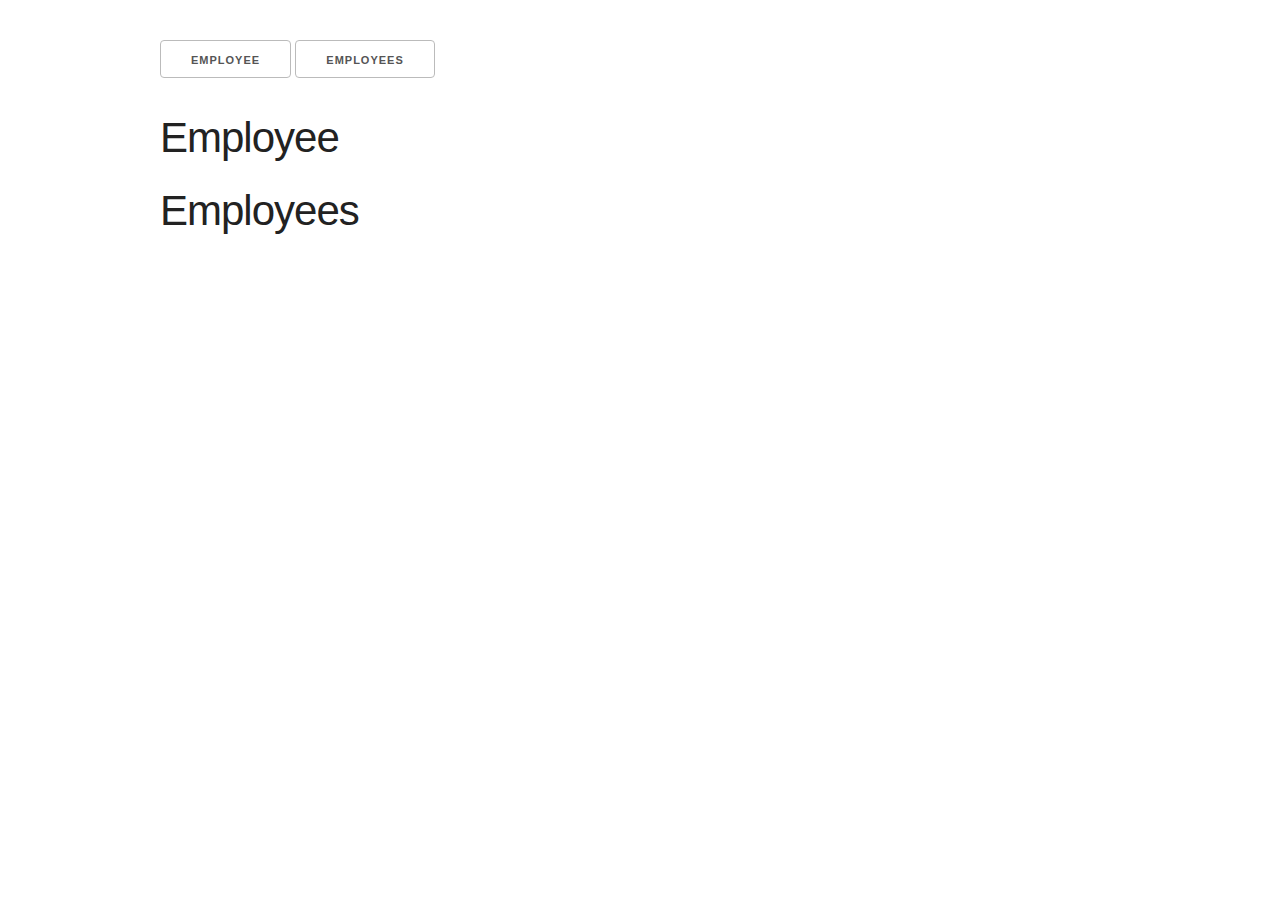
<file: AJAXJSON/index.html>
<!DOCTYPE html>
<html lang="en">
<head>
    <meta charset="UTF-8">
    <meta name="viewport" content="width=device-width, initial-scale=1.0">
    <meta http-equiv="X-UA-Compatible" content="ie=edge">
    <title>JavaScript | JSON & AJAX</title>
    <link rel="stylesheet" href="css/normalize.css">
    <link rel="stylesheet" href="css/skeleton.css">
</head>
<body>
    <div class="container">
        <button id="button1">Employee</button>
        <button id="button2">Employees</button>
        <br><br>
        <h2>Employee</h2>
        <div id="employee"></div>
        <h2>Employees</h2>
        <div id="employees"></div>

        <script src="app.js"></script>
    </div>


    <style>
        .container {
            margin-top: 40px;
        }
    </style>
</body>
</html>
</file>
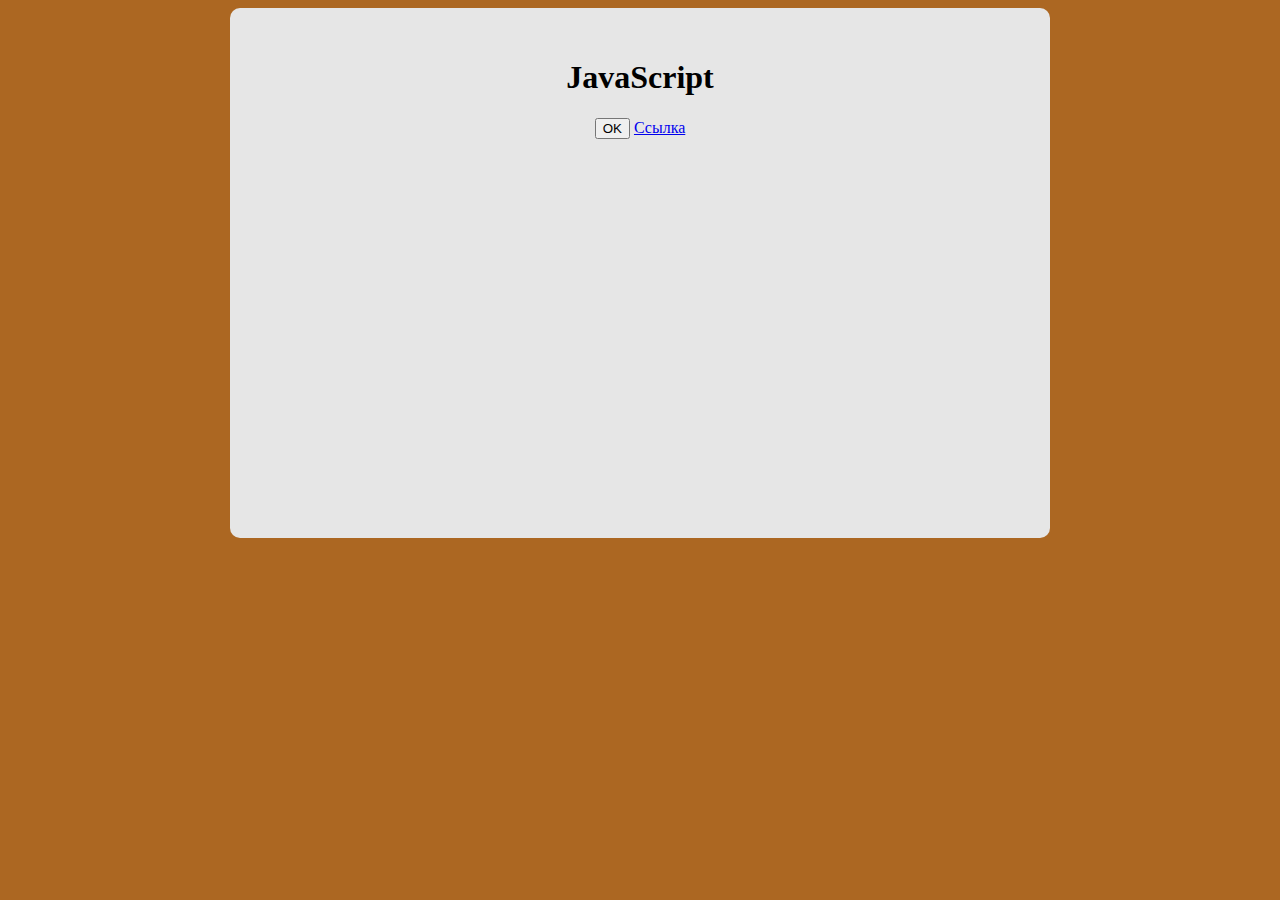
<file: courses/index.html>
<!DOCTYPE html>
<html>
	<head>
		<meta http-equiv="Content-Type" content="text/html; charset=utf-8" />
		<link rel="stylesheet" href="css/style.css"/>
		<title>JavaScript</title>
	</head>
	
	<script src="js/script.js"></script>

	<body>
		<div class="wrap">
			<div class="karkas">
			<h1>JavaScript</h1>
			
			<script>
				
				var a = 20;
				
			</script>
			
			<input type="button" value="OK" onClick="alert(i + a)">
			
			<a href="javascript:new Date().toLocaleTimeString()">Ссылка</a>
			</div>    	
		</div>
		
		
	</body>

</html>
</file>
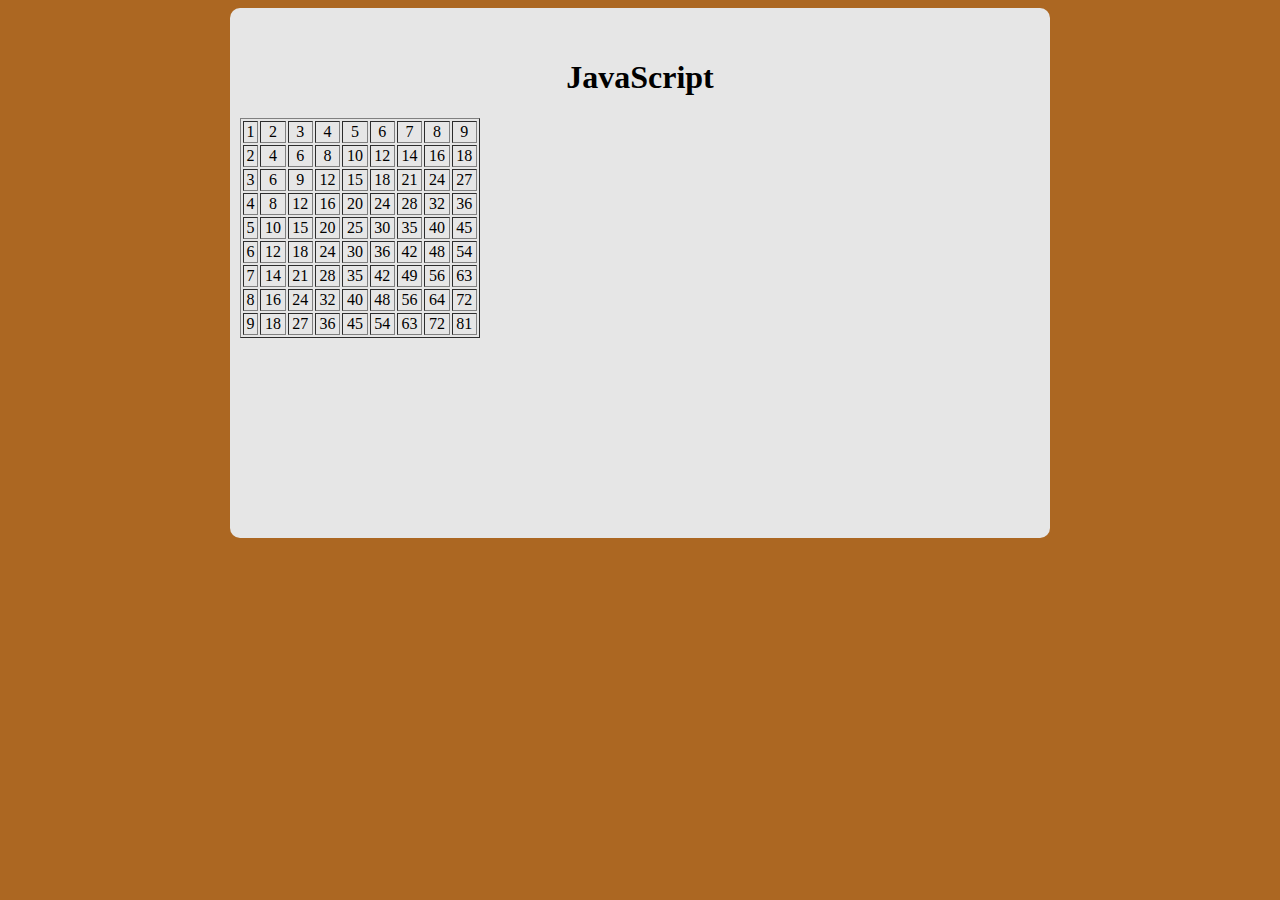
<file: courses_2/index.html>
<!DOCTYPE html>
<html>
	<head>
		<meta http-equiv="Content-Type" content="text/html; charset=utf-8" />
		<link rel="stylesheet" href="css/style.css"/>
		
		<title>JavaScript</title>
	</head>
	
	

	<body>
		<div class="wrap">
			<div id="karkas" class="karkas">
				<h1>JavaScript</h1>
			</div>    	
		</div>
		
		<script src="js/script.js"></script>
	</body>

</html>
</file>
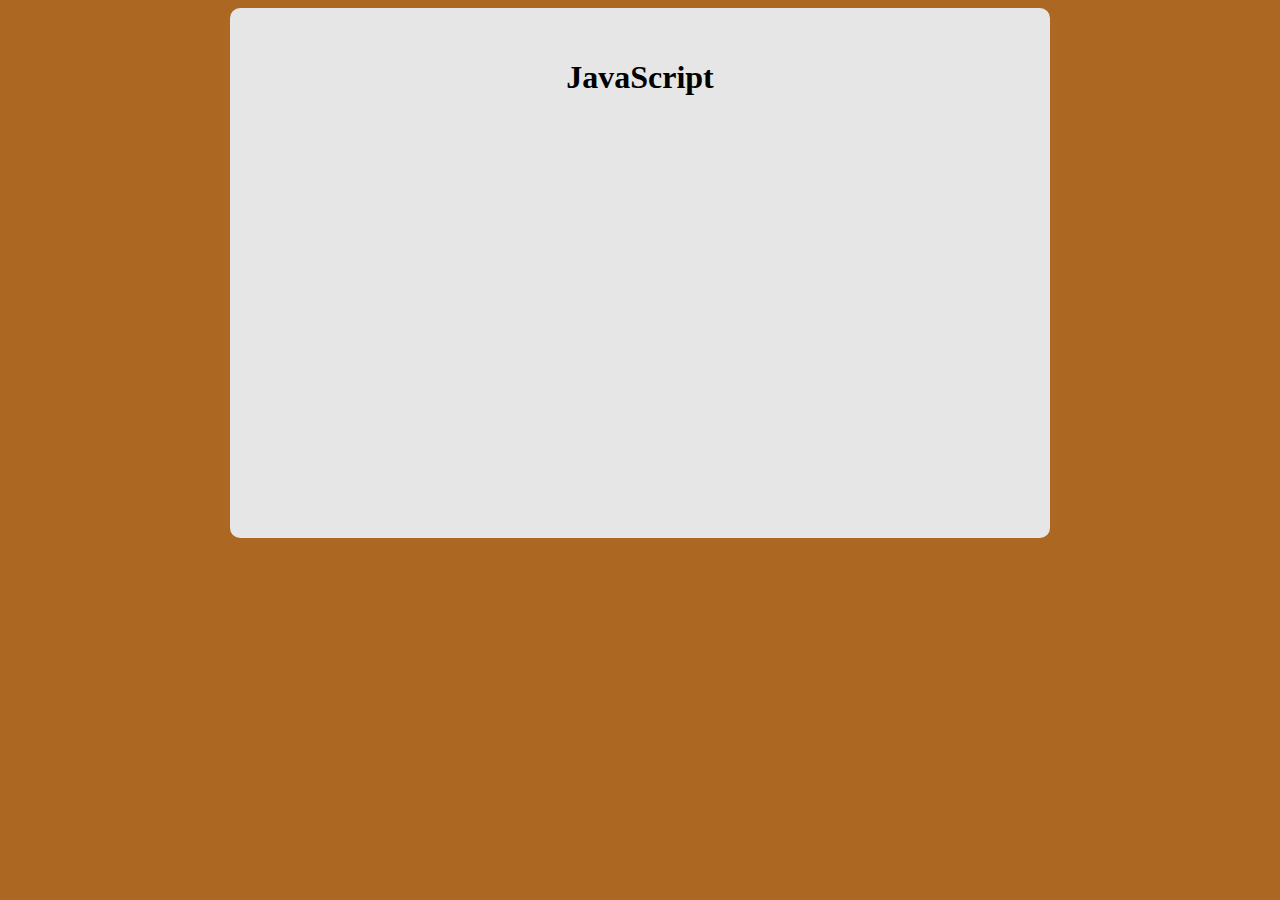
<file: courses_3/index.html>
<!DOCTYPE html>
<html>
	<head>
		<meta http-equiv="Content-Type" content="text/html; charset=utf-8" />
		<link rel="stylesheet" href="css/style.css"/>
		<script src="js/script.js"></script>
		<title>JavaScript</title>
	</head>
	
	

	<body>
		<div class="wrap">
			<div id="karkas" class="karkas">
				<h1>JavaScript</h1>
			</div>    	
		</div>
		
		
	</body>

</html>
</file>
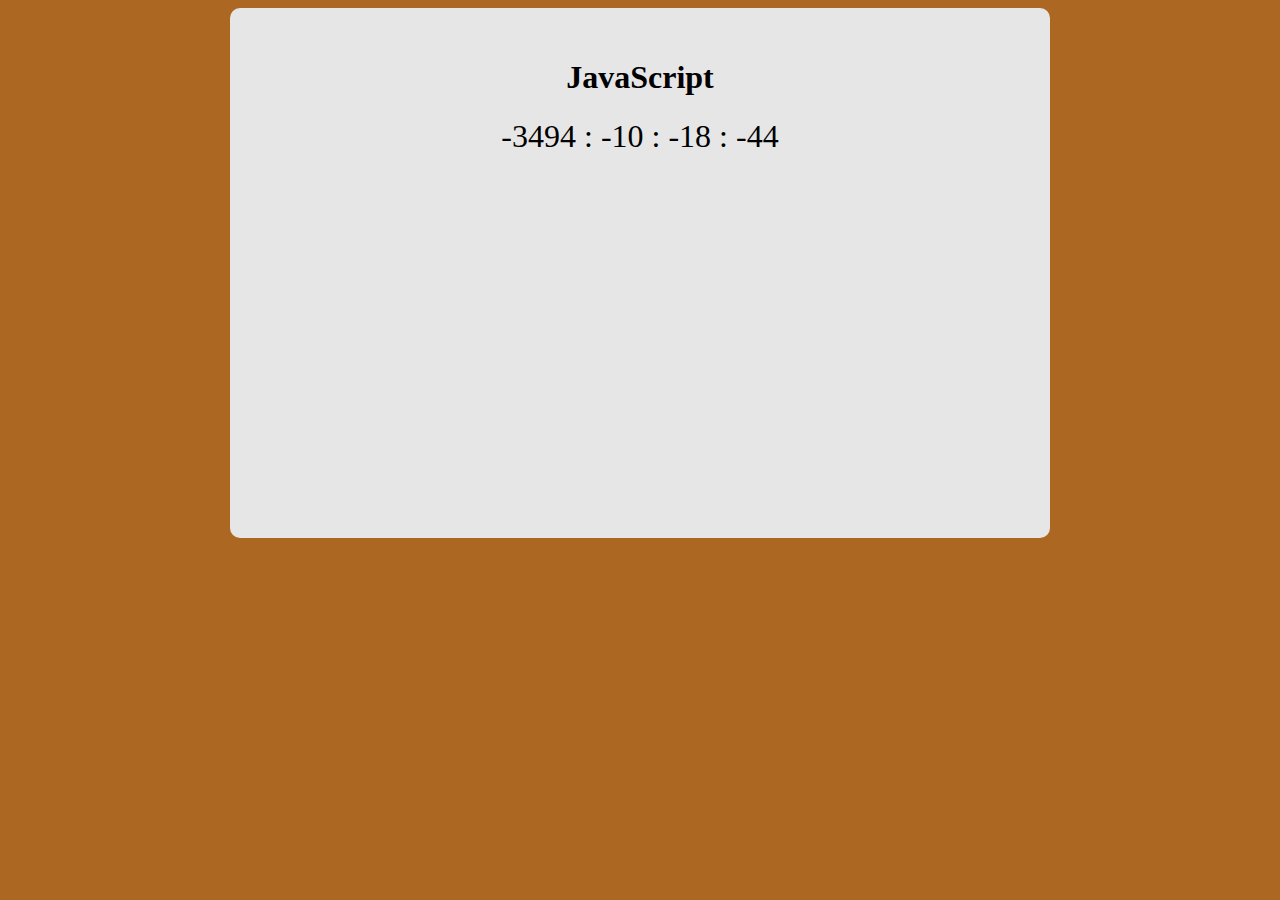
<file: courses_5/index.html>
<!DOCTYPE html>
<html>
	<head>
		<meta http-equiv="Content-Type" content="text/html; charset=utf-8" />
		<link rel="stylesheet" href="css/style.css"/>
		<script src="js/script.js"></script>
		<title>JavaScript</title>
	</head>
	
	

	<body>
		<div class="wrap">
			<div id="karkas" class="karkas">
				<h1>JavaScript</h1>
				 <div style="font-size: 2em; align:center" id="clock"></div>
			</div>    	
		</div>
		
		
	</body>

</html>
</file>
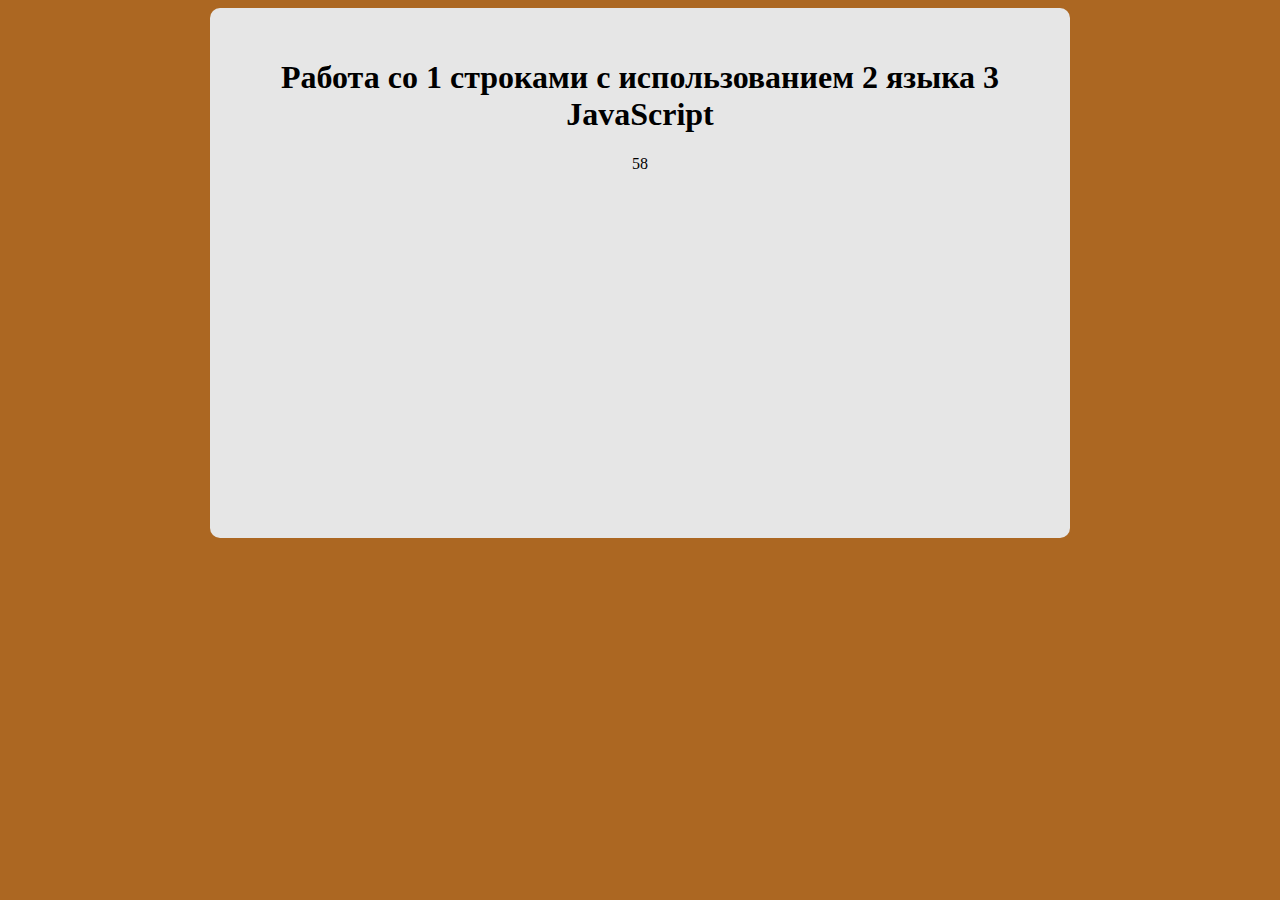
<file: courses_6/index.html>
<!DOCTYPE html>
<html>
	<head>
		<meta http-equiv="Content-Type" content="text/html; charset=utf-8" />
		<link rel="stylesheet" href="css/style.css"/>
		<script src="js/script.js"></script>
		<title>JavaScript</title>
	</head>
	
	

	<body>
		<div class="wrap">
			<div id="karkas" class="karkas">
				<h1 id="head">Работа со 1 строками с использованием 2 языка 3 JavaScript</h1>
				
				 <div id="result"></div>
			</div>    	
		</div>
		
		
	</body>

</html>
</file>
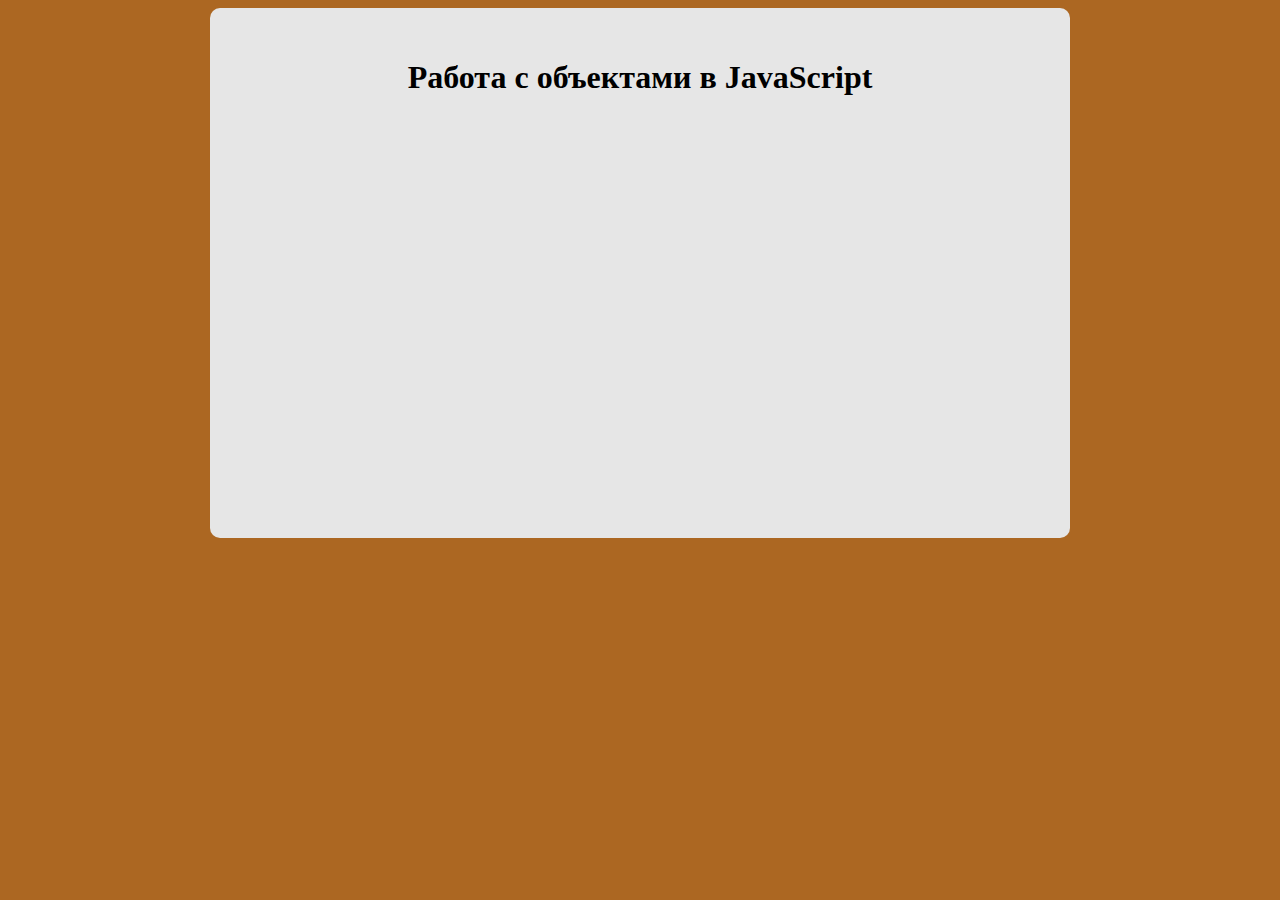
<file: courses_7/index.html>
<!DOCTYPE html>
<html>
	<head>
		<meta http-equiv="Content-Type" content="text/html; charset=utf-8" />
		<link rel="stylesheet" href="css/style.css"/>
		<script src="js/script.js"></script>
		<title>JavaScript</title>
	</head>
	
	

	<body>
		<div class="wrap">
			<div id="karkas" class="karkas">
				<h1 id="head">Работа с объектами в JavaScript</h1>
				 <div id="result"></div>
			</div>    	
		</div>
		
		
	</body>

</html>
</file>
<file: AJAXJSON/css/skeleton.css>
/*
* Skeleton V2.0.4
* Copyright 2014, Dave Gamache
* www.getskeleton.com
* Free to use under the MIT license.
* http://www.opensource.org/licenses/mit-license.php
* 12/29/2014
*/


/* Table of contents
––––––––––––––––––––––––––––––––––––––––––––––––––
- Grid
- Base Styles
- Typography
- Links
- Buttons
- Forms
- Lists
- Code
- Tables
- Spacing
- Utilities
- Clearing
- Media Queries
*/


/* Grid
–––––––––––––––––––––––––––––––––––––––––––––––––– */
.container {
  position: relative;
  width: 100%;
  max-width: 960px;
  margin: 0 auto;
  padding: 0 20px;
  box-sizing: border-box; }
.column,
.columns {
  width: 100%;
  float: left;
  box-sizing: border-box; }

/* For devices larger than 400px */
@media (min-width: 400px) {
  .container {
    width: 85%;
    padding: 0; }
}

/* For devices larger than 550px */
@media (min-width: 550px) {
  .container {
    width: 80%; }
  .column,
  .columns {
    margin-left: 4%; }
  .column:first-child,
  .columns:first-child {
    margin-left: 0; }

  .one.column,
  .one.columns                    { width: 4.66666666667%; }
  .two.columns                    { width: 13.3333333333%; }
  .three.columns                  { width: 22%;            }
  .four.columns                   { width: 30.6666666667%; }
  .five.columns                   { width: 39.3333333333%; }
  .six.columns                    { width: 48%;            }
  .seven.columns                  { width: 56.6666666667%; }
  .eight.columns                  { width: 65.3333333333%; }
  .nine.columns                   { width: 74.0%;          }
  .ten.columns                    { width: 82.6666666667%; }
  .eleven.columns                 { width: 91.3333333333%; }
  .twelve.columns                 { width: 100%; margin-left: 0; }

  .one-third.column               { width: 30.6666666667%; }
  .two-thirds.column              { width: 65.3333333333%; }

  .one-half.column                { width: 48%; }

  /* Offsets */
  .offset-by-one.column,
  .offset-by-one.columns          { margin-left: 8.66666666667%; }
  .offset-by-two.column,
  .offset-by-two.columns          { margin-left: 17.3333333333%; }
  .offset-by-three.column,
  .offset-by-three.columns        { margin-left: 26%;            }
  .offset-by-four.column,
  .offset-by-four.columns         { margin-left: 34.6666666667%; }
  .offset-by-five.column,
  .offset-by-five.columns         { margin-left: 43.3333333333%; }
  .offset-by-six.column,
  .offset-by-six.columns          { margin-left: 52%;            }
  .offset-by-seven.column,
  .offset-by-seven.columns        { margin-left: 60.6666666667%; }
  .offset-by-eight.column,
  .offset-by-eight.columns        { margin-left: 69.3333333333%; }
  .offset-by-nine.column,
  .offset-by-nine.columns         { margin-left: 78.0%;          }
  .offset-by-ten.column,
  .offset-by-ten.columns          { margin-left: 86.6666666667%; }
  .offset-by-eleven.column,
  .offset-by-eleven.columns       { margin-left: 95.3333333333%; }

  .offset-by-one-third.column,
  .offset-by-one-third.columns    { margin-left: 34.6666666667%; }
  .offset-by-two-thirds.column,
  .offset-by-two-thirds.columns   { margin-left: 69.3333333333%; }

  .offset-by-one-half.column,
  .offset-by-one-half.columns     { margin-left: 52%; }

}


/* Base Styles
–––––––––––––––––––––––––––––––––––––––––––––––––– */
/* NOTE
html is set to 62.5% so that all the REM measurements throughout Skeleton
are based on 10px sizing. So basically 1.5rem = 15px :) */
html {
  font-size: 62.5%; }
body {
  font-size: 1.5em; /* currently ems cause chrome bug misinterpreting rems on body element */
  line-height: 1.6;
  font-weight: 400;
  font-family: "Raleway", "HelveticaNeue", "Helvetica Neue", Helvetica, Arial, sans-serif;
  color: #222; }


/* Typography
–––––––––––––––––––––––––––––––––––––––––––––––––– */
h1, h2, h3, h4, h5, h6 {
  margin-top: 0;
  margin-bottom: 2rem;
  font-weight: 300; }
h1 { font-size: 4.0rem; line-height: 1.2;  letter-spacing: -.1rem;}
h2 { font-size: 3.6rem; line-height: 1.25; letter-spacing: -.1rem; }
h3 { font-size: 3.0rem; line-height: 1.3;  letter-spacing: -.1rem; }
h4 { font-size: 2.4rem; line-height: 1.35; letter-spacing: -.08rem; }
h5 { font-size: 1.8rem; line-height: 1.5;  letter-spacing: -.05rem; }
h6 { font-size: 1.5rem; line-height: 1.6;  letter-spacing: 0; }

/* Larger than phablet */
@media (min-width: 550px) {
  h1 { font-size: 5.0rem; }
  h2 { font-size: 4.2rem; }
  h3 { font-size: 3.6rem; }
  h4 { font-size: 3.0rem; }
  h5 { font-size: 2.4rem; }
  h6 { font-size: 1.5rem; }
}

p {
  margin-top: 0; }


/* Links
–––––––––––––––––––––––––––––––––––––––––––––––––– */
a {
  color: #1EAEDB; }
a:hover {
  color: #0FA0CE; }


/* Buttons
–––––––––––––––––––––––––––––––––––––––––––––––––– */
.button,
button,
input[type="submit"],
input[type="reset"],
input[type="button"] {
  display: inline-block;
  height: 38px;
  padding: 0 30px;
  color: #555;
  text-align: center;
  font-size: 11px;
  font-weight: 600;
  line-height: 38px;
  letter-spacing: .1rem;
  text-transform: uppercase;
  text-decoration: none;
  white-space: nowrap;
  background-color: transparent;
  border-radius: 4px;
  border: 1px solid #bbb;
  cursor: pointer;
  box-sizing: border-box; }
.button:hover,
button:hover,
input[type="submit"]:hover,
input[type="reset"]:hover,
input[type="button"]:hover,
.button:focus,
button:focus,
input[type="submit"]:focus,
input[type="reset"]:focus,
input[type="button"]:focus {
  color: #333;
  border-color: #888;
  outline: 0; }
.button.button-primary,
button.button-primary,
input[type="submit"].button-primary,
input[type="reset"].button-primary,
input[type="button"].button-primary {
  color: #FFF;
  background-color: #33C3F0;
  border-color: #33C3F0; }
.button.button-primary:hover,
button.button-primary:hover,
input[type="submit"].button-primary:hover,
input[type="reset"].button-primary:hover,
input[type="button"].button-primary:hover,
.button.button-primary:focus,
button.button-primary:focus,
input[type="submit"].button-primary:focus,
input[type="reset"].button-primary:focus,
input[type="button"].button-primary:focus {
  color: #FFF;
  background-color: #1EAEDB;
  border-color: #1EAEDB; }


/* Forms
–––––––––––––––––––––––––––––––––––––––––––––––––– */
input[type="email"],
input[type="number"],
input[type="search"],
input[type="text"],
input[type="tel"],
input[type="url"],
input[type="password"],
textarea,
select {
  height: 38px;
  padding: 6px 10px; /* The 6px vertically centers text on FF, ignored by Webkit */
  background-color: #fff;
  border: 1px solid #D1D1D1;
  border-radius: 4px;
  box-shadow: none;
  box-sizing: border-box; }
/* Removes awkward default styles on some inputs for iOS */
input[type="email"],
input[type="number"],
input[type="search"],
input[type="text"],
input[type="tel"],
input[type="url"],
input[type="password"],
textarea {
  -webkit-appearance: none;
     -moz-appearance: none;
          appearance: none; }
textarea {
  min-height: 65px;
  padding-top: 6px;
  padding-bottom: 6px; }
input[type="email"]:focus,
input[type="number"]:focus,
input[type="search"]:focus,
input[type="text"]:focus,
input[type="tel"]:focus,
input[type="url"]:focus,
input[type="password"]:focus,
textarea:focus,
select:focus {
  border: 1px solid #33C3F0;
  outline: 0; }
label,
legend {
  display: block;
  margin-bottom: .5rem;
  font-weight: 600; }
fieldset {
  padding: 0;
  border-width: 0; }
input[type="checkbox"],
input[type="radio"] {
  display: inline; }
label > .label-body {
  display: inline-block;
  margin-left: .5rem;
  font-weight: normal; }


/* Lists
–––––––––––––––––––––––––––––––––––––––––––––––––– */
ul {
  list-style: circle inside; }
ol {
  list-style: decimal inside; }
ol, ul {
  padding-left: 0;
  margin-top: 0; }
ul ul,
ul ol,
ol ol,
ol ul {
  margin: 1.5rem 0 1.5rem 3rem;
  font-size: 90%; }
li {
  margin-bottom: 1rem; }


/* Code
–––––––––––––––––––––––––––––––––––––––––––––––––– */
code {
  padding: .2rem .5rem;
  margin: 0 .2rem;
  font-size: 90%;
  white-space: nowrap;
  background: #F1F1F1;
  border: 1px solid #E1E1E1;
  border-radius: 4px; }
pre > code {
  display: block;
  padding: 1rem 1.5rem;
  white-space: pre; }


/* Tables
–––––––––––––––––––––––––––––––––––––––––––––––––– */
th,
td {
  padding: 12px 15px;
  text-align: left;
  border-bottom: 1px solid #E1E1E1; }
th:first-child,
td:first-child {
  padding-left: 0; }
th:last-child,
td:last-child {
  padding-right: 0; }


/* Spacing
–––––––––––––––––––––––––––––––––––––––––––––––––– */
button,
.button {
  margin-bottom: 1rem; }
input,
textarea,
select,
fieldset {
  margin-bottom: 1.5rem; }
pre,
blockquote,
dl,
figure,
table,
p,
ul,
ol,
form {
  margin-bottom: 2.5rem; }


/* Utilities
–––––––––––––––––––––––––––––––––––––––––––––––––– */
.u-full-width {
  width: 100%;
  box-sizing: border-box; }
.u-max-full-width {
  max-width: 100%;
  box-sizing: border-box; }
.u-pull-right {
  float: right; }
.u-pull-left {
  float: left; }


/* Misc
–––––––––––––––––––––––––––––––––––––––––––––––––– */
hr {
  margin-top: 3rem;
  margin-bottom: 3.5rem;
  border-width: 0;
  border-top: 1px solid #E1E1E1; }


/* Clearing
–––––––––––––––––––––––––––––––––––––––––––––––––– */

/* Self Clearing Goodness */
.container:after,
.row:after,
.u-cf {
  content: "";
  display: table;
  clear: both; }


/* Media Queries
–––––––––––––––––––––––––––––––––––––––––––––––––– */
/*
Note: The best way to structure the use of media queries is to create the queries
near the relevant code. For example, if you wanted to change the styles for buttons
on small devices, paste the mobile query code up in the buttons section and style it
there.
*/


/* Larger than mobile */
@media (min-width: 400px) {}

/* Larger than phablet (also point when grid becomes active) */
@media (min-width: 550px) {}

/* Larger than tablet */
@media (min-width: 750px) {}

/* Larger than desktop */
@media (min-width: 1000px) {}

/* Larger than Desktop HD */
@media (min-width: 1200px) {}
</file>
<file: courses/css/style.css>
body {
	background-color: #ac6722;
}

.wrap {
	width: 100%;
}

.karkas {
	width: 800px;
	height: 500px;
	background-color: #e6e6e6;
	border-radius: 10px;
	margin:0px auto;
	text-align: center;
	padding:30px 10px 0px 10px;
}

ul.lightSlider li {
	background-color: #0aa3c9;
    color: #fff;
    text-align: center;
    border-radius: 10px;
    /*padding:10px;*/
}

.myslide {
	padding:20px;
}

.lslide img {
	width:450px;
}
</file>
<file: courses_2/css/style.css>
body {
	background-color: #ac6722;
}

.wrap {
	width: 100%;
}

.karkas {
	width: 800px;
	height: 500px;
	background-color: #e6e6e6;
	border-radius: 10px;
	margin:0px auto;
	text-align: center;
	padding:30px 10px 0px 10px;
}

ul.lightSlider li {
	background-color: #0aa3c9;
    color: #fff;
    text-align: center;
    border-radius: 10px;
    /*padding:10px;*/
}

.myslide {
	padding:20px;
}

.lslide img {
	width:450px;
}
</file>
<file: courses_3/css/style.css>
body {
	background-color: #ac6722;
}

.wrap {
	width: 100%;
}

.karkas {
	width: 800px;
	height: 500px;
	background-color: #e6e6e6;
	border-radius: 10px;
	margin:0px auto;
	text-align: center;
	padding:30px 10px 0px 10px;
}

ul.lightSlider li {
	background-color: #0aa3c9;
    color: #fff;
    text-align: center;
    border-radius: 10px;
    /*padding:10px;*/
}

.myslide {
	padding:20px;
}

.lslide img {
	width:450px;
}
</file>
<file: courses_5/css/style.css>
body {
	background-color: #ac6722;
}

.wrap {
	width: 100%;
}

.karkas {
	width: 800px;
	height: 500px;
	background-color: #e6e6e6;
	border-radius: 10px;
	margin:0px auto;
	text-align: center;
	padding:30px 10px 0px 10px;
}

ul.lightSlider li {
	background-color: #0aa3c9;
    color: #fff;
    text-align: center;
    border-radius: 10px;
    /*padding:10px;*/
}

.myslide {
	padding:20px;
}

.lslide img {
	width:450px;
}
</file>
<file: courses_6/css/style.css>
body {
	background-color: #ac6722;
}

.wrap {
	width: 100%;
}

.karkas {
	width: 800px;
	height: 500px;
	background-color: #e6e6e6;
	border-radius: 10px;
	margin:0px auto;
	text-align: center;
	padding:30px 30px 0px 30px;
}

ul.lightSlider li {
	background-color: #0aa3c9;
    color: #fff;
    text-align: center;
    border-radius: 10px;
    /*padding:10px;*/
}

.myslide {
	padding:20px;
}

.lslide img {
	width:450px;
}
</file>
<file: courses_7/css/style.css>
body {
	background-color: #ac6722;
}

.wrap {
	width: 100%;
}

.karkas {
	width: 800px;
	height: 500px;
	background-color: #e6e6e6;
	border-radius: 10px;
	margin:0px auto;
	text-align: center;
	padding:30px 30px 0px 30px;
}

ul.lightSlider li {
	background-color: #0aa3c9;
    color: #fff;
    text-align: center;
    border-radius: 10px;
    /*padding:10px;*/
}

.myslide {
	padding:20px;
}

.lslide img {
	width:450px;
}
</file>
